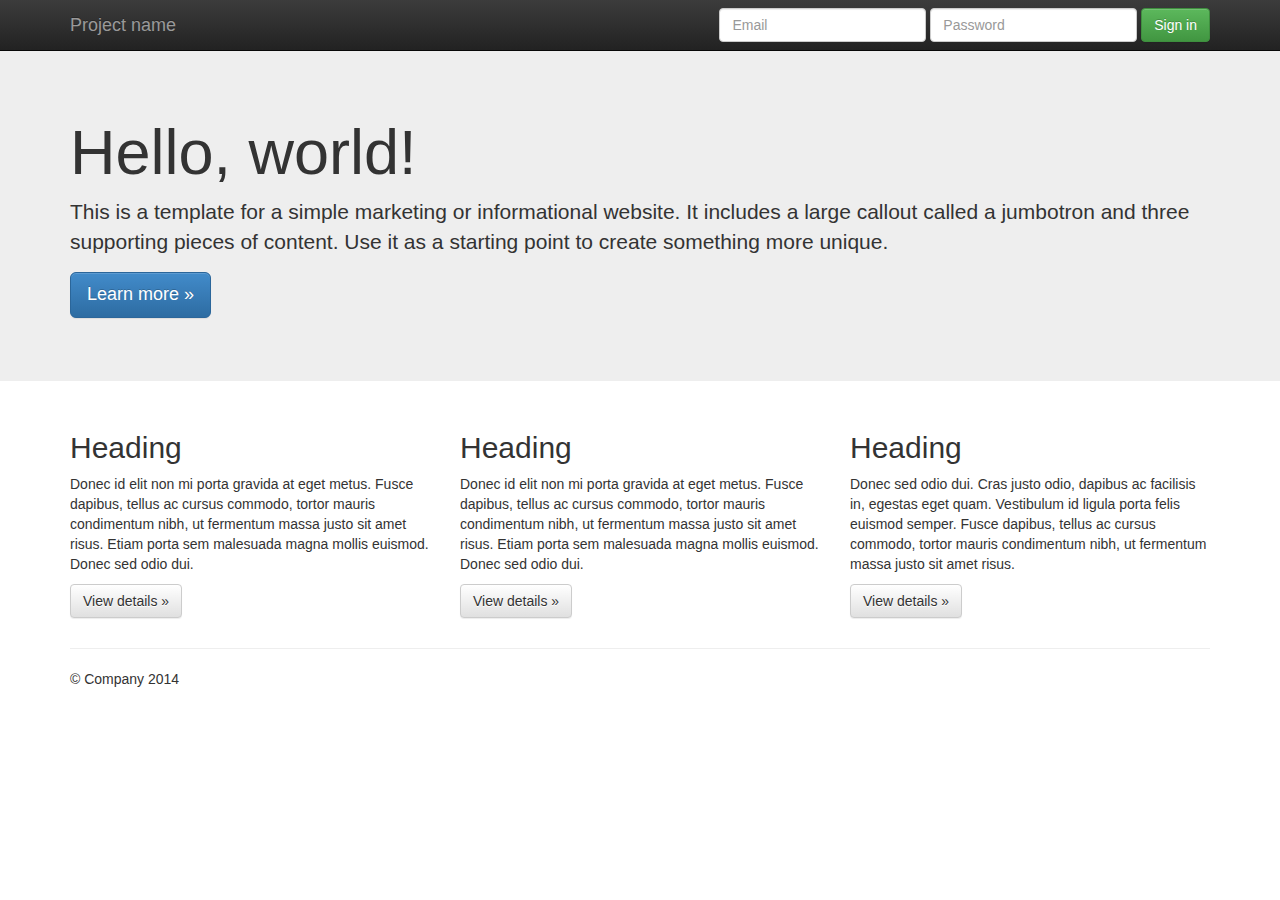
<file: http/static/index.html>
<!DOCTYPE html>
<!--[if lt IE 7]>      <html class="no-js lt-ie9 lt-ie8 lt-ie7"> <![endif]-->
<!--[if IE 7]>         <html class="no-js lt-ie9 lt-ie8"> <![endif]-->
<!--[if IE 8]>         <html class="no-js lt-ie9"> <![endif]-->
<!--[if gt IE 8]><!--> <html class="no-js"> <!--<![endif]-->
    <head>
        <meta charset="utf-8">
        <meta http-equiv="X-UA-Compatible" content="IE=edge,chrome=1">
        <title></title>
        <meta name="description" content="">
        <meta name="viewport" content="width=device-width, initial-scale=1">

        <link rel="stylesheet" href="css/bootstrap.min.css">
        <style>
            body {
                padding-top: 50px;
                padding-bottom: 20px;
            }
        </style>
        <link rel="stylesheet" href="css/bootstrap-theme.min.css">
        <link rel="stylesheet" href="css/main.css">

        <script src="js/vendor/modernizr-2.6.2-respond-1.1.0.min.js"></script>
    </head>
    <body>
        <!--[if lt IE 7]>
            <p class="browsehappy">You are using an <strong>outdated</strong> browser. Please <a href="http://browsehappy.com/">upgrade your browser</a> to improve your experience.</p>
        <![endif]-->
    <div class="navbar navbar-inverse navbar-fixed-top" role="navigation">
      <div class="container">
        <div class="navbar-header">
          <button type="button" class="navbar-toggle" data-toggle="collapse" data-target=".navbar-collapse">
            <span class="sr-only">Toggle navigation</span>
            <span class="icon-bar"></span>
            <span class="icon-bar"></span>
            <span class="icon-bar"></span>
          </button>
          <a class="navbar-brand" href="#">Project name</a>
        </div>
        <div class="navbar-collapse collapse">
          <form class="navbar-form navbar-right" role="form">
            <div class="form-group">
              <input type="text" placeholder="Email" class="form-control">
            </div>
            <div class="form-group">
              <input type="password" placeholder="Password" class="form-control">
            </div>
            <button type="submit" class="btn btn-success">Sign in</button>
          </form>
        </div><!--/.navbar-collapse -->
      </div>
    </div>

    <!-- Main jumbotron for a primary marketing message or call to action -->
    <div class="jumbotron">
      <div class="container">
        <h1>Hello, world!</h1>
        <p>This is a template for a simple marketing or informational website. It includes a large callout called a jumbotron and three supporting pieces of content. Use it as a starting point to create something more unique.</p>
        <p><a class="btn btn-primary btn-lg" role="button">Learn more &raquo;</a></p>
      </div>
    </div>

    <div class="container">
      <!-- Example row of columns -->
      <div class="row">
        <div class="col-md-4">
          <h2>Heading</h2>
          <p>Donec id elit non mi porta gravida at eget metus. Fusce dapibus, tellus ac cursus commodo, tortor mauris condimentum nibh, ut fermentum massa justo sit amet risus. Etiam porta sem malesuada magna mollis euismod. Donec sed odio dui. </p>
          <p><a class="btn btn-default" href="#" role="button">View details &raquo;</a></p>
        </div>
        <div class="col-md-4">
          <h2>Heading</h2>
          <p>Donec id elit non mi porta gravida at eget metus. Fusce dapibus, tellus ac cursus commodo, tortor mauris condimentum nibh, ut fermentum massa justo sit amet risus. Etiam porta sem malesuada magna mollis euismod. Donec sed odio dui. </p>
          <p><a class="btn btn-default" href="#" role="button">View details &raquo;</a></p>
       </div>
        <div class="col-md-4">
          <h2>Heading</h2>
          <p>Donec sed odio dui. Cras justo odio, dapibus ac facilisis in, egestas eget quam. Vestibulum id ligula porta felis euismod semper. Fusce dapibus, tellus ac cursus commodo, tortor mauris condimentum nibh, ut fermentum massa justo sit amet risus.</p>
          <p><a class="btn btn-default" href="#" role="button">View details &raquo;</a></p>
        </div>
      </div>

      <hr>

      <footer>
        <p>&copy; Company 2014</p>
      </footer>
    </div> <!-- /container -->        <script src="//ajax.googleapis.com/ajax/libs/jquery/1.11.0/jquery.min.js"></script>
        <script>window.jQuery || document.write('<script src="js/vendor/jquery-1.11.0.min.js"><\/script>')</script>

        <script src="js/vendor/bootstrap.min.js"></script>

        <script src="js/main.js"></script>

        <!-- Google Analytics: change UA-XXXXX-X to be your site's ID. -->
        <script>
            (function(b,o,i,l,e,r){b.GoogleAnalyticsObject=l;b[l]||(b[l]=
            function(){(b[l].q=b[l].q||[]).push(arguments)});b[l].l=+new Date;
            e=o.createElement(i);r=o.getElementsByTagName(i)[0];
            e.src='//www.google-analytics.com/analytics.js';
            r.parentNode.insertBefore(e,r)}(window,document,'script','ga'));
            ga('create','UA-XXXXX-X');ga('send','pageview');
        </script>
    </body>
</html>
</file>
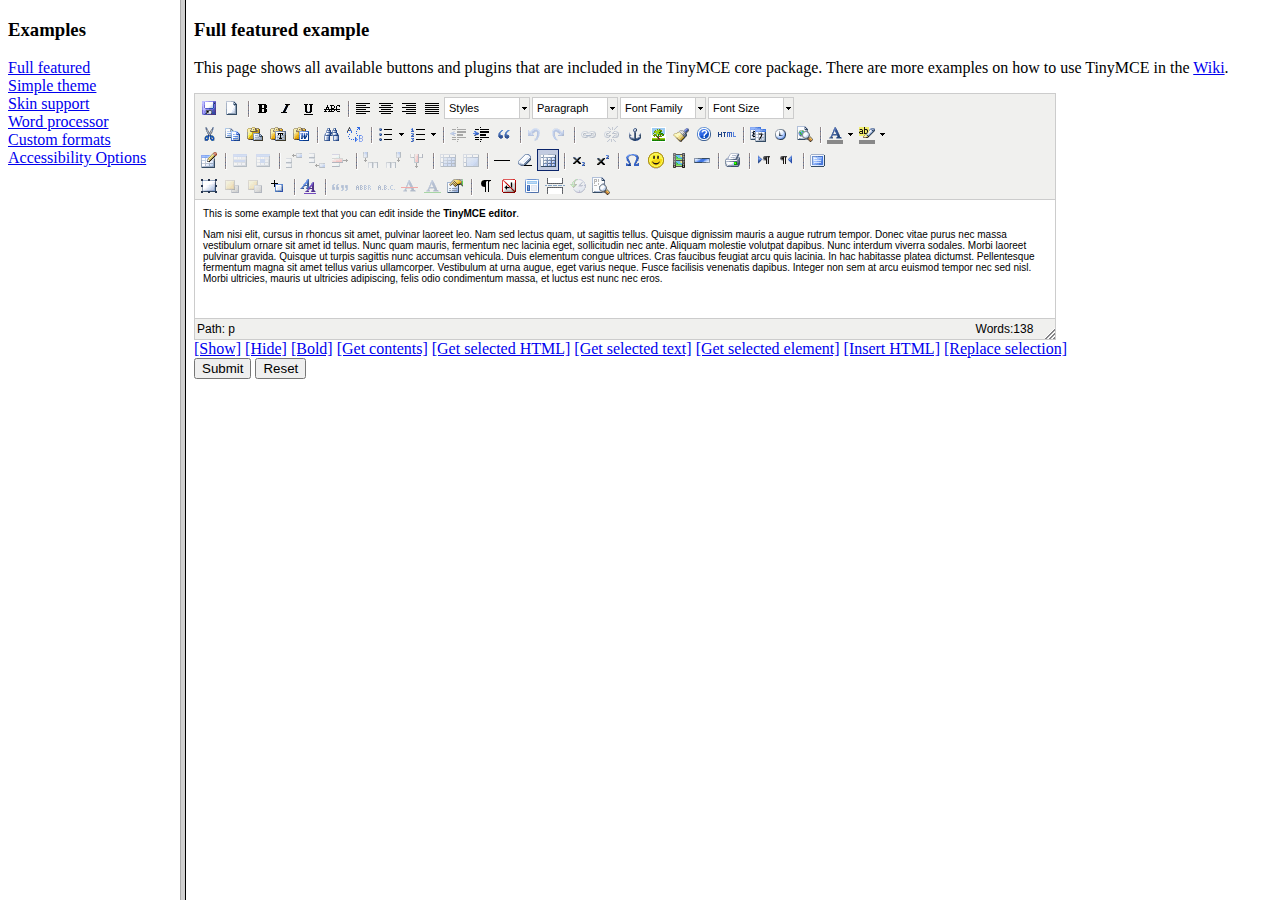
<file: http/static/grappelli/tinymce/examples/index.html>
<!DOCTYPE HTML PUBLIC "-//W3C//DTD HTML 4.01 Frameset//EN" "http://www.w3.org/TR/html4/frameset.dtd">
<html>
<head>
	<title>TinyMCE examples</title>
</head>
<frameset cols="180,80%">
	<frame src="menu.html" name="menu" />
	<frame src="full.html" name="main" />
</frameset>
</html>
</file>
<file: http/static/css/main.css>
/* ==========================================================================
   Author's custom styles
   ========================================================================== */

#Order {
    width: 100%;
    height: auto;
    font-size: 15px;
}

#Order form {
    width: 80%;
    margin: 0 auto;
}

#Order label, input {
    /* in order to define widths */
    display: inline-block;
}

.Order-label {
    width: 30%;
    /* positions the label text beside the input */
    text-align: right;
    margin-bottom: 10px;
}

#Order label + input {
    width: 25%;
    /* large margin-right to force the next element to the new-line
       and margin-left to create a gutter between the label and input */
    margin: 0 30% 0 4%;
}

.center {
    text-align: center;
}

.margin {
    margin-left: 15%;
}

.margin_terms {
    margin-right: 10%;
}

.img_resize {
    max-width: 15%;

}

.step {
    border-bottom: 1px solid #ccc;
    clear: both;
    float: left;
    margin: 13px 0;
    padding: 13px 0;
    width: 100%;
}

.step-active {
    text-decoration: none;
    opacity: 1;
    float: left;
    display: block;
    width: 24%;
    text-align: center;
    border-right: 2px dotted #ccc;
}

.step-div {
    float: left;
    display: block;
    width: 24%;
    text-align: center;
    border-right: 2px dotted #ccc;
    opacity: 0.6;
}

.step-top {
    font-family: sans-serif;
    font-size: 37px;
    line-height: 39px;
}

.step-last {
    border-right: none;
}

.td{
    /*width: 200px;*/
    padding: 0 5px 0 5px;
}
.tr{
    margin: 3px 3px 3px 3px;
    width: 300px;
    height: auto;
}

table{
    width: auto;
    margin-left: auto;
    margin-right: auto;
}

.centerMargin{
    margin-left: 40%;
}

.noBlock{
    display: inline-block;
    
}
</file>
